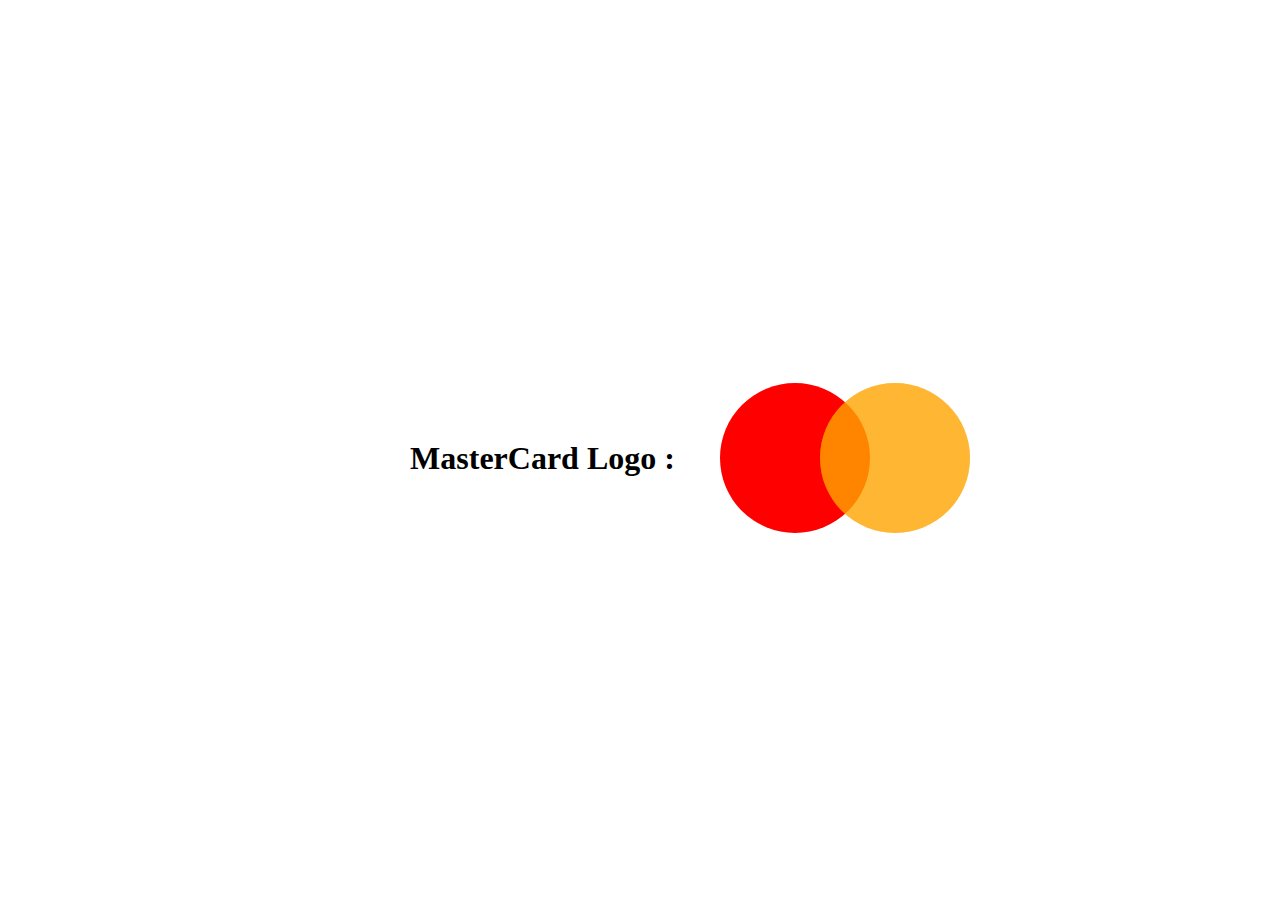
<file: Mastercard/index.html>
<!DOCTYPE html>
<html lang="fr">
<head>
    <meta charset="UTF-8">
    <title>MasterCard</title>
    <link rel="stylesheet" href="style.css">
</head>
<body>
    <h1>MasterCard Logo :</h1>
    <main>
        <div class="circle" id="left"></div>
        <div class="circle right" id="right"></div>
        <div class="circle right" id="right2"></div>
    </main>
</body>
</html>
</file>
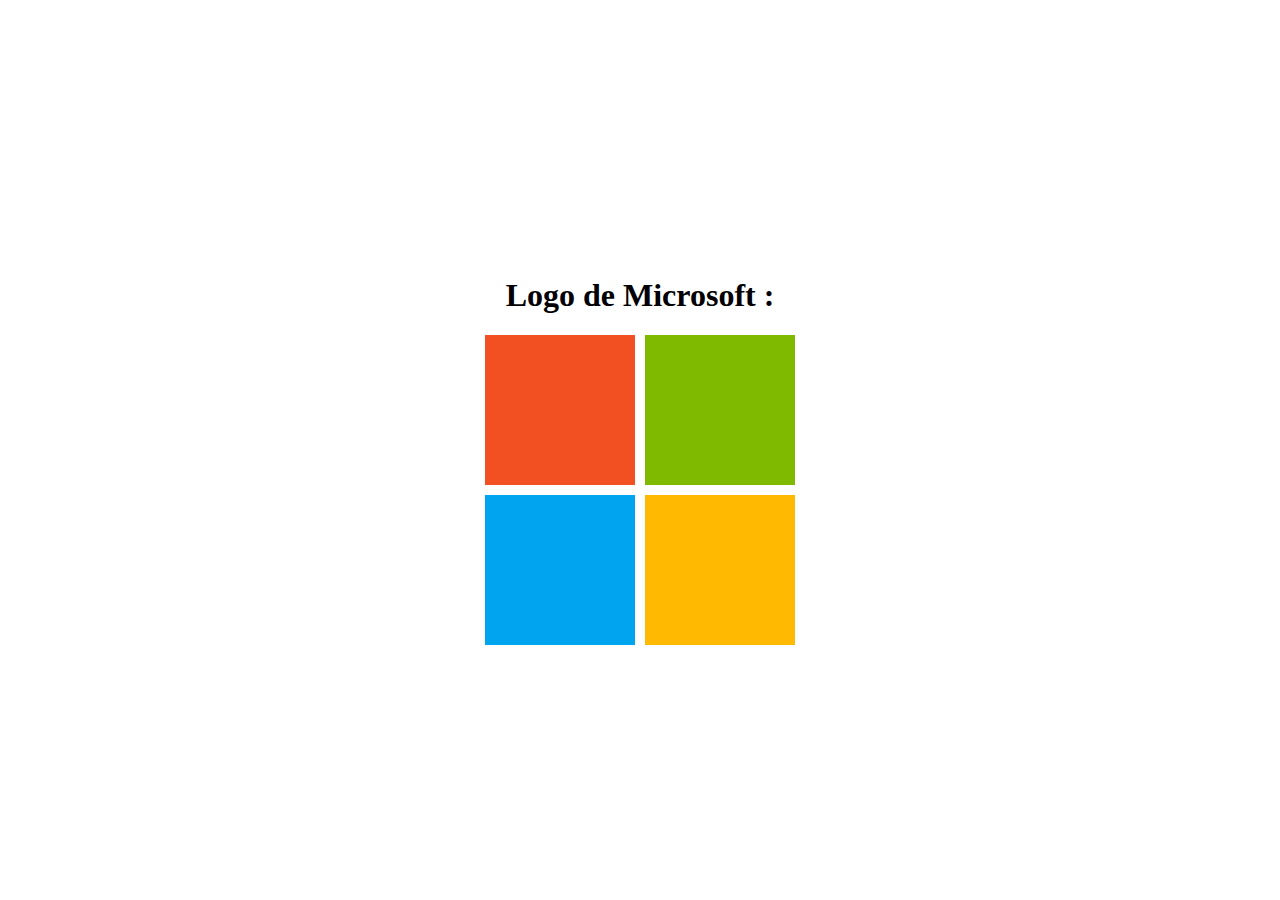
<file: Microsoft/index.html>
<!DOCTYPE html>
<html lang="en">
<head>
    <meta charset="UTF-8">
    <meta http-equiv="X-UA-Compatible" content="IE=edge">
    <meta name="viewport" content="width=device-width, initial-scale=1.0">
    <title>Microsoft Logo</title>
    <link rel="stylesheet" href="style.css">
</head>
<body>
    <h1>Logo de Microsoft :</h1>
    <main>
        <div class="win orange"></div>
        <div class="win green"></div>
        <div class="win blue"></div>
        <div class="win yellow"></div>
    </main>
</body>
</html>
</file>
<file: Mastercard/style.css>
body {
    display: flex;
    align-content: center;
    justify-content: center;
    align-items: center;
    height: 100vh;
    overflow: hidden;
}

main {
    display: flex;
    position: relative;
    justify-content: center;
}

.circle {
    width: 150px;
    height: 150px;
    border-radius: 50%;
}

#left {
    background-color: red;
}

#right2 {
    background-color: orange;
    position: absolute;
    left: 100px;
    opacity: 50%;
}

.right {
    background-color: orange;
    position: absolute;
    left: 100px;
    opacity: 60%;
}
h1 {
    margin-right: 45px;
}
</file>
<file: Microsoft/style.css>
body {
    margin: 0;
    height: 100vh;
    display: flex;
    flex-direction: column;
    justify-content: center;
    align-items: center;
}

main {
    position: relative;
    width: 310px;
    height: 310px;
}
.win {
    height: 150px;
    width: 150px;
    position:absolute;
}

.orange {
    background-color: #F25022;
    top: 0;
    left: 0;
}
.green {
    background-color: #7FBA00;
    top: 0;
    right: 0;
}
.blue {
    background-color: #00A4EF;
    bottom: 0;
    left: 0;
}
.yellow {
    background-color: #FFB900;
    bottom: 0;
    right: 0;
}
</file>
